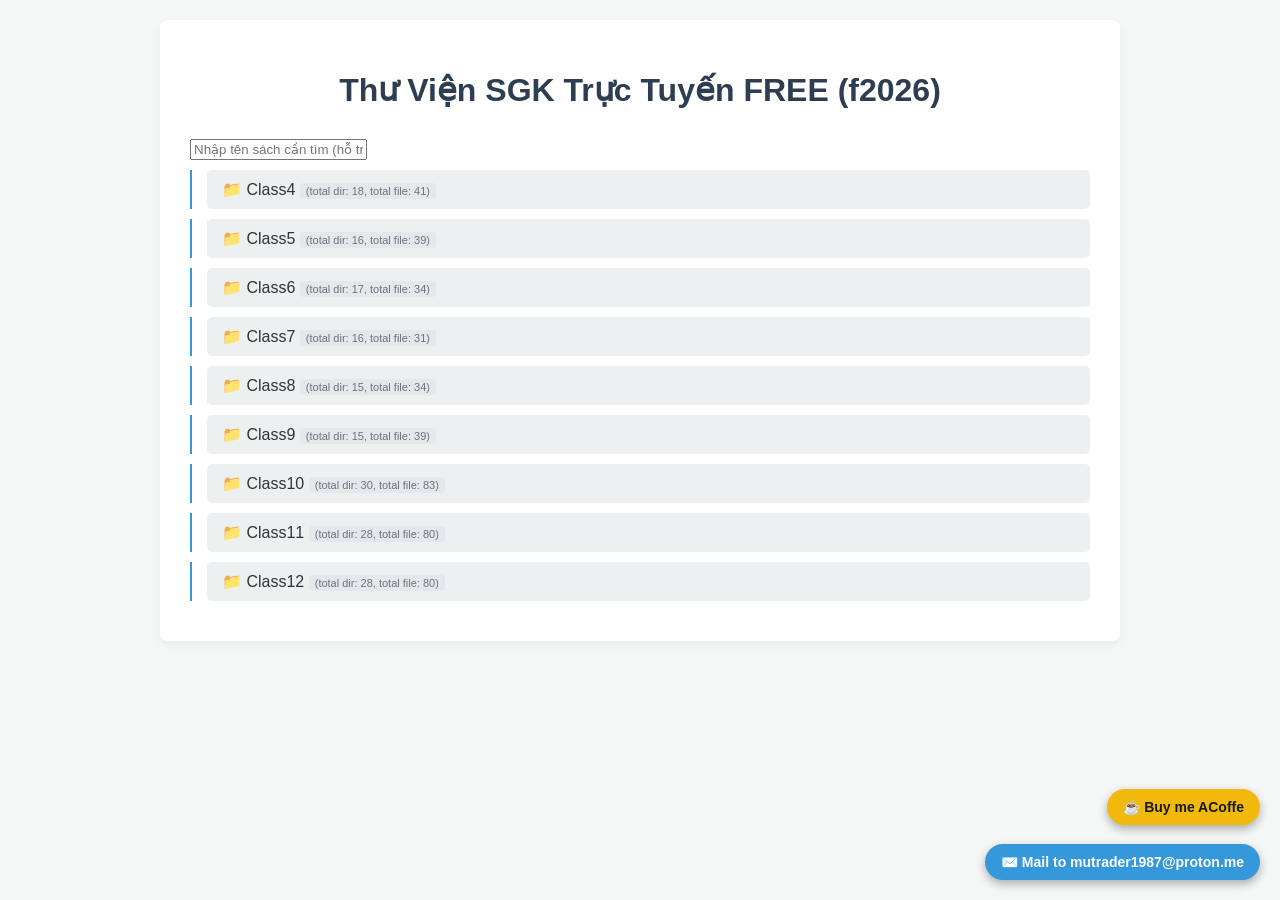
<file: index.html>
<!DOCTYPE html>
<html lang="vi">
<head>
    <meta charset="UTF-8">
    <meta name="viewport" content="width=device-width, initial-scale=1.0">
    <title>Thư Viện SGK Trực Tuyến 2026</title>
    <link rel="stylesheet" href="style.css">
    
    <!-- Mô tả ngắn gọn xuất hiện dưới link trên Google (tối đa ~150-160 ký tự) -->
    <meta name="description" content="Trang web thư viện sách trực tuyến nhỏ gọn, hỗ trợ tìm kiếm tài liệu nhanh chóng không dấu.">
    
    <!-- Từ khóa liên quan để bot tìm kiếm định hình nội dung -->
    <meta name="keywords" content="thư viện sách, sách giáo khoa, tải liệu học tập, tìm kiếm sách, open source, ebooks">
    
    <!-- Tác giả hoặc biệt danh ẩn danh của bạn -->
    <meta name="author" content="Steve Boks">

    <!-- Thẻ Open Graph (OG) giúp khi chia sẻ link lên Facebook, Telegram, Discord hiển thị đẹp mắt -->
    <meta property="og:title" content="Thư viện SGK trực tuyến">
    <meta property="og:description" content="Thư viện sách nhỏ gọn, hỗ trợ tìm kiếm không dấu.">
    <meta property="og:type" content="website">
    <meta property="og:url" content="https://steveboks1987.github.io/justbooks/">
</head>
<body>

    <div class="container">
        <h1>Thư Viện SGK Trực Tuyến FREE (f2026)</h1>
        
        <!-- Ô tìm kiếm -->
        <div class="search-box">
            <input type="text" id="searchInput" placeholder="Nhập tên sách cần tìm (hỗ trợ có dấu và không dấu)...">
        </div>

        <div id="library-root">Đang tải danh sách thư viện...</div>
    </div>

    <!-- Nút Receive nổi ở góc màn hình (Tối ưu UX & Mobile) -->
    <button id="receive-btn" class="receive-float-btn" title="Support Site">☕ Buy me ACoffe</button>
    <a href="mailto:mutrader1987@proton.me" class="contact-float-btn" title="Contact Author">✉️ Mail to mutrader1987@proton.me</a>
    <!-- Hộp thoại Modal ẩn chứa QR và địa chỉ ví -->
    <div id="receive-modal" class="donate-modal" style="display: none;">
        <div class="donate-content">
            <span class="close-modal">&times;</span>
            <h3>Thank you for sending an E-Coffe</h3>
            
            <div class="wallet-item">
                <strong>USDT (BEP20):</strong>
                
                <div style="text-align: center; margin: 10px 0;">
                    <img src="qr.jpg" alt="QR Code" style="width: 150px; height: 150px; border-radius: 4px; border: 1px solid #ddd; object-fit: contain;">
                </div>

                <div class="wallet-box">
                    <input type="text" value="0x5b3A94c5adF2f44eD7129aC27B8045617BAa763d" readonly>
                    <button onclick="copyWallet(this)">Copy</button>
                </div>
            </div>
        </div>
    </div>

    <script src="script.js"></script>
</body>
</html>
</file>
<file: style.css>
body {
    font-family: Arial, sans-serif;
    background-color: #f4f7f6;
    color: #333;
    margin: 0;
    padding: 20px;
}

.container {
    max-width: 900px;
    margin: 0 auto;
    background: #fff;
    padding: 30px;
    border-radius: 8px;
    box-shadow: 0 4px 10px rgba(0,0,0,0.05);
}

h1 {
    text-align: center;
    color: #2c3e50;
    margin-bottom: 30px;
}

.folder-box {
    margin: 10px 0;
    border-left: 2px solid #3498db;
    padding-left: 15px;
}

.folder-header {
    background: #ecf0f1;
    padding: 10px 15px;
    border-radius: 5px;
    cursor: pointer;
    user-select: none;
    transition: background 0.2s;
}

.folder-header:hover {
    background: #d0d7de;
}

.folder-content {
    margin-top: 10px;
    padding-left: 15px;
}

.book-list {
    list-style: none;
    padding: 0;
    margin: 5px 0;
}

.book-item {
    display: flex;
    justify-content: space-between;
    align-items: center;
    background: #fff;
    padding: 8px 12px;
    margin: 5px 0;
    border: 1px solid #e1e4e8;
    border-radius: 4px;
    transition: box-shadow 0.2s;
}

.book-item:hover {
    box-shadow: 0 2px 5px rgba(0,0,0,0.05);
}

.book-title {
    font-size: 14px;
    color: #444;
}

.btn-download {
    background-color: #27ae60;
    color: white;
    padding: 5px 12px;
    border-radius: 4px;
    text-decoration: none;
    font-size: 13px;
    font-weight: bold;
    transition: background-color 0.2s;
}

.btn-download:hover {
    background-color: #219653;
}

.folder-meta {
    font-size: 11px;
    font-weight: normal;
    color: #6b7280;
    margin-left: auto; /* Đẩy phần thông tin sang bên phải của header */
    background: #e5e7eb;
    padding: 2px 6px;
    border-radius: 4px;
}

/* Nút nổi (Floating Button) ở góc dưới màn hình, cực kỳ gọn gàng trên mobile */
.receive-float-btn {
    position: fixed;
    bottom: 75px;/* Nằm cách đáy cao hơn nút contact (20px + chiều cao nút) */
    right: 20px;
    background-color: #f0b90b; /* Màu vàng nhận diện crypto/Binance */
    color: #181a20;
    border: none;
    padding: 10px 16px;
    border-radius: 30px;
    font-weight: bold;
    box-shadow: 0 4px 10px rgba(0,0,0,0.3);
    z-index: 999;
    cursor: pointer;
    display: flex;
    align-items: center;
    gap: 6px;
    font-size: 14px;
}

.receive-float-btn:active {
    transform: scale(0.95);
}

/* Modal tối ưu cho màn hình nhỏ */
.donate-modal {
    position: fixed;
    z-index: 1000;
    left: 0;
    top: 0;
    width: 100%;
    height: 100%;
    background-color: rgba(0, 0, 0, 0.6);
    display: none;
    justify-content: center;
    align-items: center;
    padding: 15px; /* Tạo khoảng thở trên mobile không bị sát viền màn hình */
}

.donate-content {
    background: #ffffff;
    padding: 20px;
    border-radius: 12px;
    width: 100%;
    max-width: 360px; /* Vừa vặn trên cả màn hình điện thoại nhỏ nhất */
    position: relative;
    box-shadow: 0 5px 20px rgba(0,0,0,0.25);
    box-sizing: border-box;
}

/* Kích thước ảnh QR vừa phải, không chiếm hết màn hình điện thoại */
.donate-content img {
    width: 140px;
    height: 140px;
    object-fit: contain;
    margin: 10px auto;
    display: block;
    border: 1px solid #eee;
    border-radius: 8px;
}

.wallet-box {
    display: flex;
    gap: 6px;
    margin-top: 8px;
}

.wallet-box input {
    flex: 1;
    padding: 8px;
    border: 1px solid #ddd;
    border-radius: 6px;
    font-size: 11px; /* Nhỏ gọn để chứa được chuỗi ví dài */
    background: #f8f9fa;
}

.wallet-box button {
    padding: 8px 14px;
    background: #007bff;
    color: white;
    border: none;
    border-radius: 6px;
    font-weight: bold;
    cursor: pointer;
}
.close-modal {
    position: absolute;
    right: 15px;
    top: 10px;
    font-size: 24px;
    cursor: pointer;
    color: #888;
}

.close-modal:hover {
    color: #333;
}
/* Nút Contact nổi ở góc dưới màn hình (nằm trên nút donate một chút) */
.contact-float-btn {
    position: fixed;
    bottom: 20px; 
    right: 20px;
    background-color: #3498db; /* Màu xanh dương nổi bật cho contact */
    color: white;
    border: none;
    padding: 10px 16px;
    border-radius: 30px;
    font-weight: bold;
    box-shadow: 0 4px 10px rgba(0,0,0,0.3);
    z-index: 999;
    cursor: pointer;
    display: flex;
    align-items: center;
    gap: 6px;
    font-size: 14px;
    text-decoration: none;
    transition: transform 0.2s, background-color 0.2s;
}

.contact-float-btn:hover {
    background-color: #2980b9;
    color: white;
}

.contact-float-btn:active {
    transform: scale(0.95);
}

/* Tự động chuyển sang Dark Mode dựa theo System/Browser Theme */
@media (prefers-color-scheme: dark) {
    body {
        background-color: #121212;
        color: #e0e0e0;
    }

    .container {
        background: #1e1e1e;
        color: #e0e0e0;
        box-shadow: 0 4px 10px rgba(0,0,0,0.5);
    }

    h1 {
        color: #f1f5f9;
    }

    .search-box input {
        background-color: #2a2a2a;
        color: #fff;
        border-color: #444;
    }

    .folder-header {
        background: #2d3748;
        color: #e2e8f0;
    }

    .folder-header:hover {
        background: #4a5568;
    }

    .folder-meta {
        background: #4a5568;
        color: #cbd5e1;
    }

    .book-item {
        background: #1e1e1e;
        border-color: #333;
    }

    .book-title {
        color: #e2e8f0;
    }

    .donate-content {
        background: #1e1e1e;
        color: #e2e8f0;
        box-shadow: 0 5px 20px rgba(0,0,0,0.6);
    }

    .donate-content h3, .donate-content p {
        color: #e2e8f0;
    }

    .donate-content img {
        border-color: #444;
        background: #fff; /* Giữ nền trắng cho ảnh QR code dễ quét */
    }

    .wallet-box input {
        background: #2a2a2a;
        color: #fff;
        border-color: #444;
    }
}
</file>
